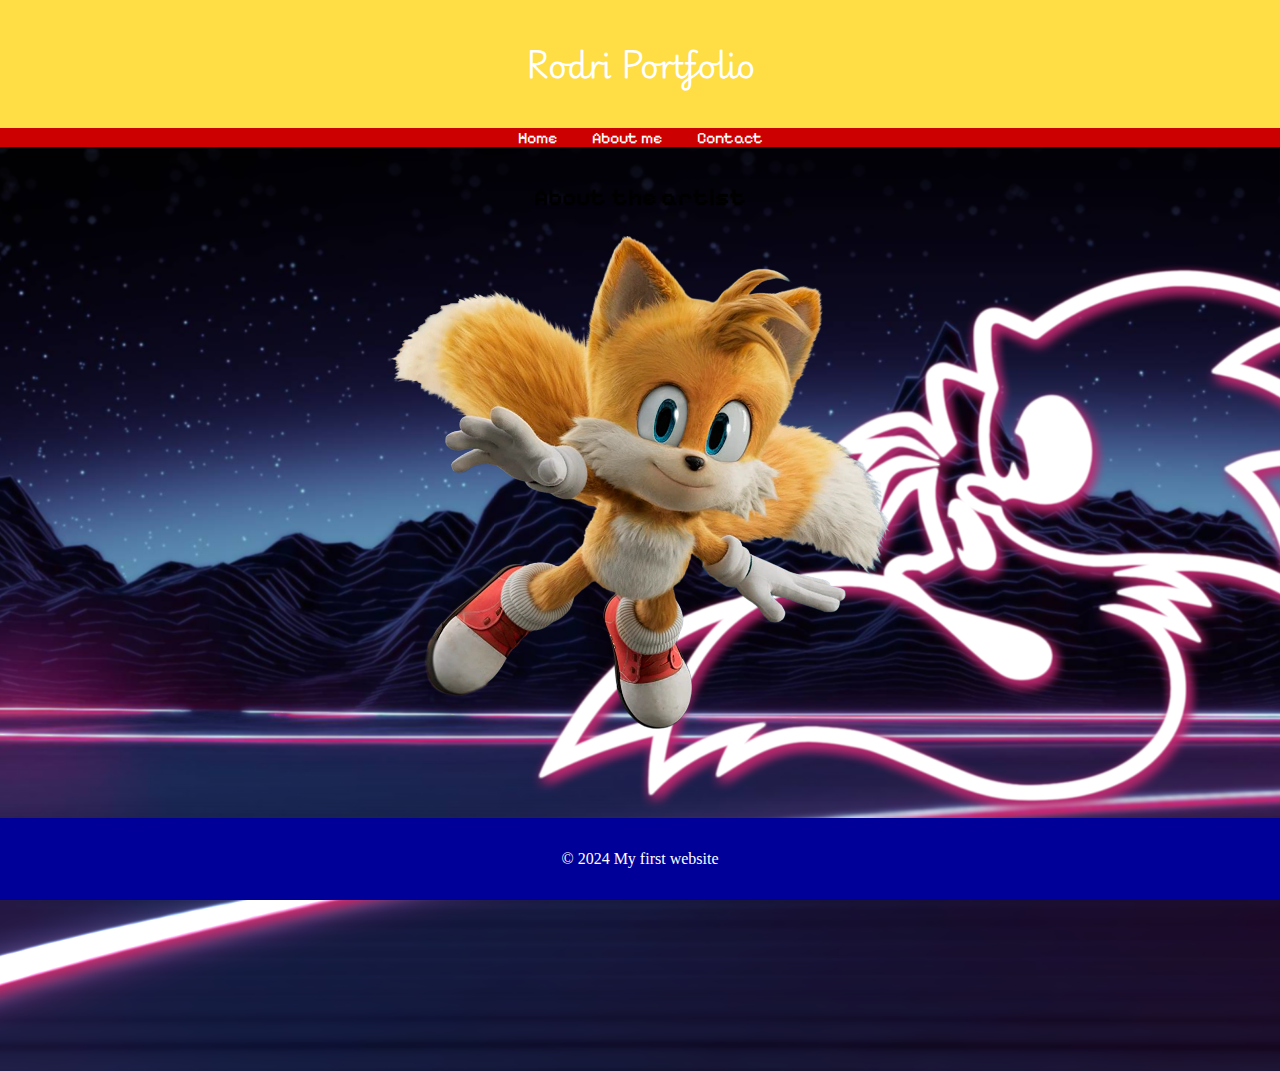
<file: Index.html>
<!DOCTYPE html>
<html lang="es">
<head>
    <link rel="preconnect" href="https://fonts.googleapis.com">
    <link rel="preconnect" href="https://fonts.gstatic.com" crossorigin>
    <link href="https://fonts.googleapis.com/css2?family=Bona+Nova+SC:ital,wght@0,400;0,700;1,400&family=Pixelify+Sans:wght@400..700&family=Playwrite+IT+Moderna:wght@100..400&display=swap" rel="stylesheet">
    <!-- Especifica el tipo de documento y la versión de HTML -->
    <meta charset="UTF-8">
    <!-- Configura el viewport para que el sitio sea responsive -->
    <meta name="viewport" content="width=device-width, initial-scale=1.0">
    <!-- Título de la página que aparece en la pestaña del navegador -->
    <title>RDWEBSITE</title>

    <!-- STYLESHEET -->
    <link rel="stylesheet" type="text/css" href="styles.css">
    
</head>
<body>
    <!-- Sección de encabezado del sitio -->
    <header>
        <h1>Rodri Portfolio</h1>
    </header>
    <!-- Barra de navegación con enlaces -->
    <nav>
        <ul>
            <li><a href="Index.html">Home</a></li>
            <li><a href="Aboutme.html">About me</a></li>
            <li><a href="https://www.instagram.com/rodri.benitez.338/">Contact</a></li>
        </ul>
    </nav>
    <!-- Contenido principal de la página -->
    <main>
        <section>
            <h2>About the artist</h2>
            <img src="TailsParamount.png" height="500" width="500">
        </br>
            <iframe width="560" height="315" src="https://www.youtube.com/embed/GGhXXaLmIGA?si=v1725aER7ZD_eDwF" title="YouTube video player" frameborder="0" allow="accelerometer; autoplay; clipboard-write; encrypted-media; gyroscope; picture-in-picture; web-share" referrerpolicy="strict-origin-when-cross-origin" allowfullscreen></iframe>
        </section>
    </main>
    <!-- Pie de página del sitio -->
    <footer>
        <p>&copy; 2024 My first website</p>
    </footer>
</body>
</html>
</file>
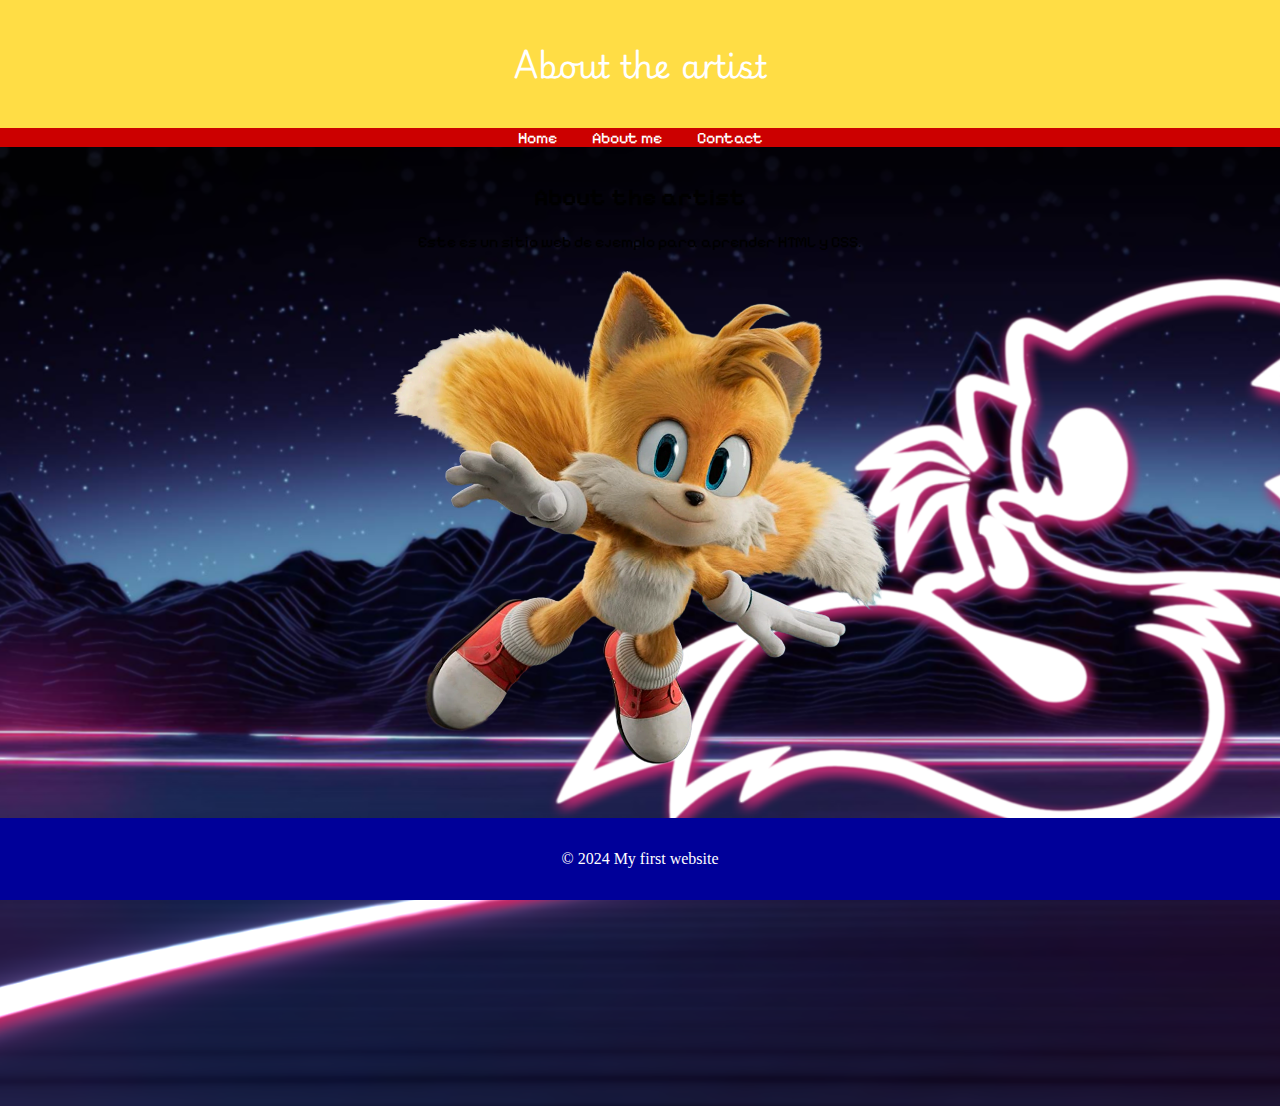
<file: Aboutme.html>
<!DOCTYPE html>
<html lang="es">
<head>
    <link rel="preconnect" href="https://fonts.googleapis.com">
    <link rel="preconnect" href="https://fonts.gstatic.com" crossorigin>
    <link href="https://fonts.googleapis.com/css2?family=Bona+Nova+SC:ital,wght@0,400;0,700;1,400&family=Pixelify+Sans:wght@400..700&family=Playwrite+IT+Moderna:wght@100..400&display=swap" rel="stylesheet">
    <!-- Especifica el tipo de documento y la versión de HTML -->
    <meta charset="UTF-8">
    <!-- Configura el viewport para que el sitio sea responsive -->
    <meta name="viewport" content="width=device-width, initial-scale=1.0">
    <!-- Título de la página que aparece en la pestaña del navegador -->
    <title>About me</title>

    <!-- STYLESHEET -->
    <link rel="stylesheet" type="text/css" href="styles.css">
    
</head>
<body>
    <!-- Sección de encabezado del sitio -->
    <header>
        <h1>About the artist</h1>
        <p>
    </header>
    <!-- Barra de navegación con enlaces -->
    <nav>
        <ul>
            <li><a href="Index.html">Home</a></li>
            <li><a href="Aboutme.html">About me</a></li>
            <li><a href="https://www.instagram.com/rodri.benitez.338/">Contact</a></li>
        </ul>
    </nav>
    <!-- Contenido principal de la página -->
    <main>
        <section>
            <h2>About the artist</h2>
            <p>Este es un sitio web de ejemplo para aprender HTML y CSS.</p>
            <img src="TailsParamount.png" height="500" width="500">
        </br>
            <iframe width="560" height="315" src="https://www.youtube.com/embed/GGhXXaLmIGA?si=v1725aER7ZD_eDwF" title="YouTube video player" frameborder="0" allow="accelerometer; autoplay; clipboard-write; encrypted-media; gyroscope; picture-in-picture; web-share" referrerpolicy="strict-origin-when-cross-origin" allowfullscreen></iframe>
        </section>
    </main>
    <!-- Pie de página del sitio -->
    <footer>
        <p>&copy; 2024 My first website</p>
    </footer>
</body>
</html>
</file>
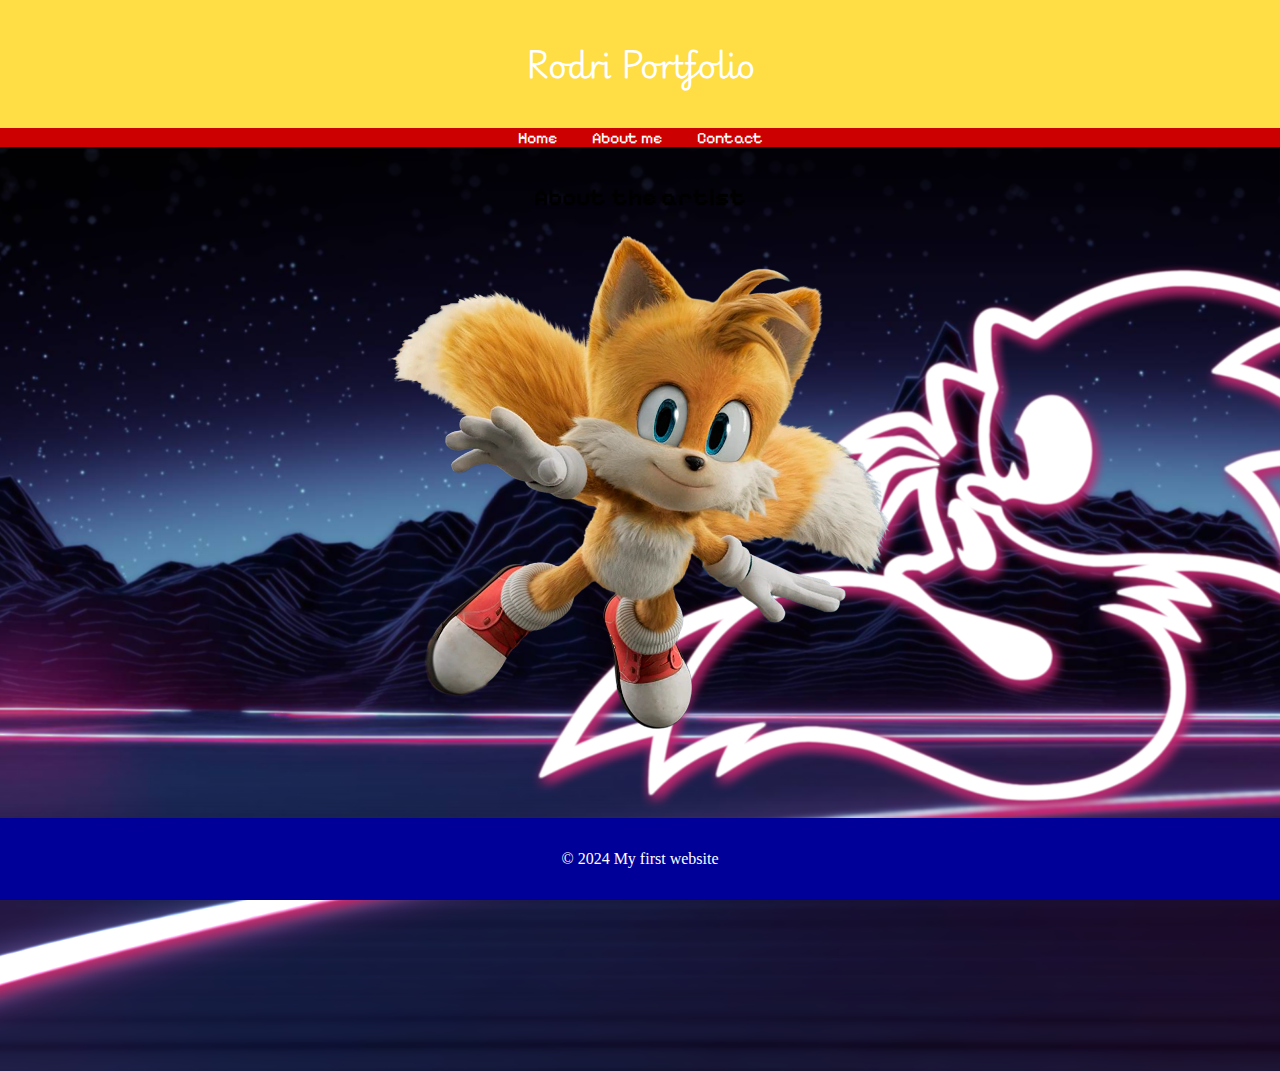
<file: Practice1_Myfirstwebsite.html>
<!DOCTYPE html>
<html lang="es">
<head>
    <link rel="preconnect" href="https://fonts.googleapis.com">
    <link rel="preconnect" href="https://fonts.gstatic.com" crossorigin>
    <link href="https://fonts.googleapis.com/css2?family=Bona+Nova+SC:ital,wght@0,400;0,700;1,400&family=Pixelify+Sans:wght@400..700&family=Playwrite+IT+Moderna:wght@100..400&display=swap" rel="stylesheet">
    <!-- Especifica el tipo de documento y la versión de HTML -->
    <meta charset="UTF-8">
    <!-- Configura el viewport para que el sitio sea responsive -->
    <meta name="viewport" content="width=device-width, initial-scale=1.0">
    <!-- Título de la página que aparece en la pestaña del navegador -->
    <title>RDWEBSITE</title>

    <!-- STYLESHEET -->
    <link rel="stylesheet" type="text/css" href="styles.css">
    
</head>
<body>
    <!-- Sección de encabezado del sitio -->
    <header>
        <h1>Rodri Portfolio</h1>
    </header>
    <!-- Barra de navegación con enlaces -->
    <nav>
        <ul>
            <li><a href="#">Home</a></li>
            <li><a href="Aboutme.html">About me</a></li>
            <li><a href="https://www.instagram.com/rodri.benitez.338/">Contact</a></li>
        </ul>
    </nav>
    <!-- Contenido principal de la página -->
    <main>
        <section>
            <h2>About the artist</h2>
            <img src="TailsParamount.png" height="500" width="500">
        </br>
            <iframe width="560" height="315" src="https://www.youtube.com/embed/GGhXXaLmIGA?si=v1725aER7ZD_eDwF" title="YouTube video player" frameborder="0" allow="accelerometer; autoplay; clipboard-write; encrypted-media; gyroscope; picture-in-picture; web-share" referrerpolicy="strict-origin-when-cross-origin" allowfullscreen></iframe>
        </section>
    </main>
    <!-- Pie de página del sitio -->
    <footer>
        <p>&copy; 2024 My first website</p>
    </footer>
</body>
</html>
</file>
<file: styles.css>
/* Estilos globales para el cuerpo del documento */
body {
    /* Tipo de letra utilizado */
    font-family: "Pixelify Sans", sans-serif;
    /* Elimina los márgenes y el relleno por defecto */
    margin: 0;
    padding: 0;
    /* Color de fondo del sitio web */
    background-image: url(SB.png);
    background-size: cover;
    text-align: center;
}

/* Estilos para el encabezado */
header {
    font-family: "Playwrite IT Moderna", cursive;
    /* Color de fondo del encabezado */
    background-color: #FFDD45;
    /* Color del texto en el encabezado */
    color: #ffffff;
    /* Relleno interno del encabezado */
    padding: 1rem 0;
    /* Alineación del texto en el centro */
    text-align: center;
}

/* Estilos para la barra de navegación */
nav ul {
    /* Elimina el estilo de lista por defecto */
    list-style: none;
    /* Elimina el relleno interno */
    padding: 0;
    /* Alineación del texto en el centro */
    text-align: center;
    /* Color de fondo de la barra de navegación */
    background-color: #CC0000;
    /* Elimina los márgenes */
    margin: 0;
}

/* Estilos para los elementos de la lista en la barra de navegación */
nav ul li {
    /* Muestra los elementos en línea */
    display: inline;
    /* Elimina los márgenes */
    margin: 0;
}

/* Estilos para los enlaces en la barra de navegación */
nav ul li a {
    /* Color del texto del enlace */
    color: #ffffff;
    /* Relleno interno del enlace */
    padding: 0.5rem 1rem;
    /* Elimina el subrayado por defecto */
    text-decoration: none;
}

/* Estilos para el contenido principal */
main {
    /* Relleno interno del contenido principal */
    padding: 1rem;
}

/* Estilos para el pie de página */
footer {
     font-family: "Playwrite AU NSW", cursive;
    /* Color de fondo del pie de página */
    background-color: #000099;
    /* Color del texto en el pie de página */
    color: #ffffff;
    /* Alineación del texto en el centro */
    text-align: center;
    /* Relleno interno del pie de página */
    padding: 1rem 0;
    /* Fija el pie de página en la parte inferior de la página */
    position: fixed;
    bottom: 0;
    width: 100%;
}
</file>
